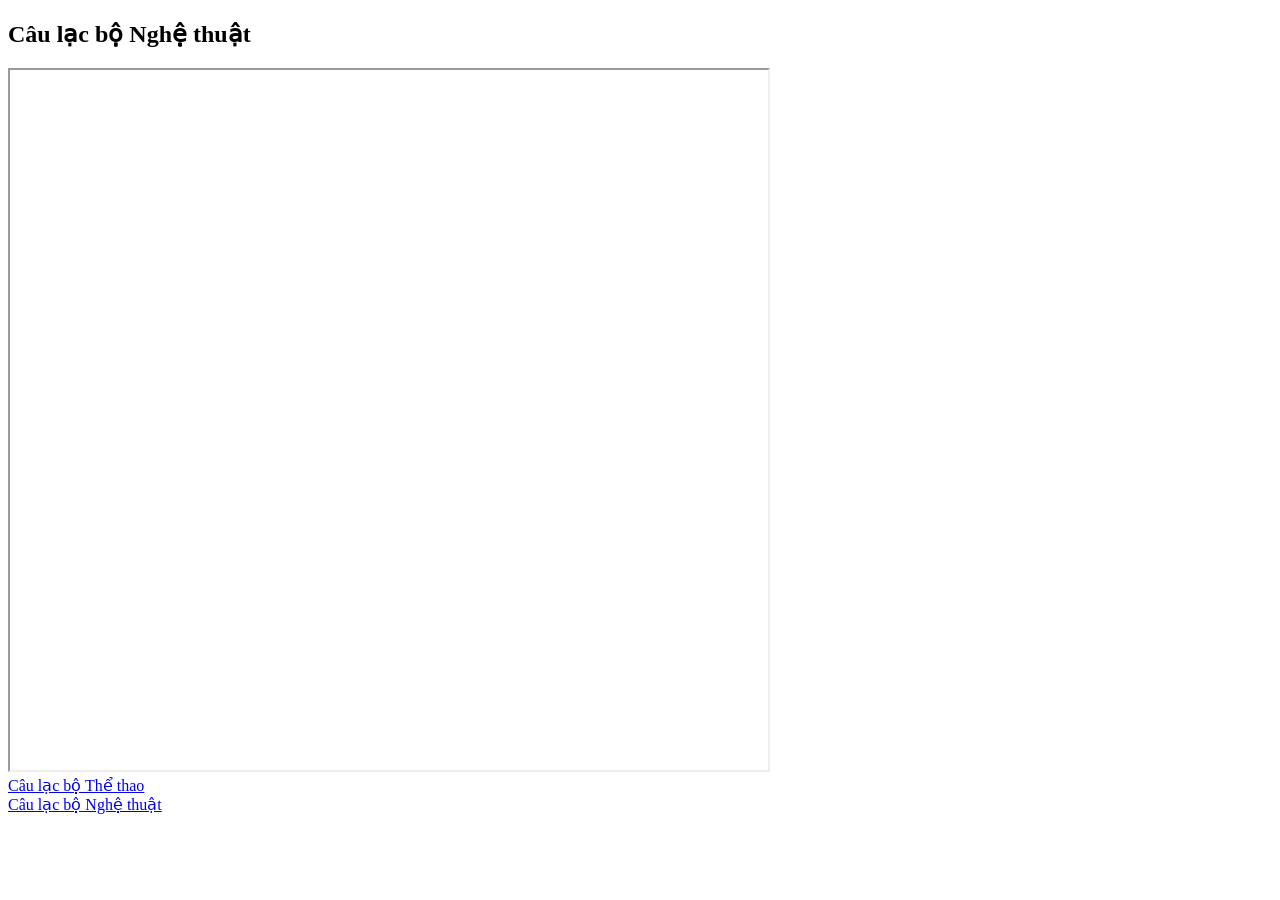
<file: RahThanMatTroi/WEB/index.html>
<!DOCTYPE html>
<html>
<head>
<meta charset = "utf-8">
<title>THETHAO.html</title>
</head>
<body>
  <h2>Câu lạc bộ Nghệ thuật</h2>

  <iframe name="iframe" width="60%" height="700"></iframe>
  <br>

  <a href="thethao.html" target="iframe">Câu lạc bộ Thể thao</a>
  <br>
  <a href="nghethuat.html" target="iframe">Câu lạc bộ Nghệ thuật</a>
</body>

</html>
</file>
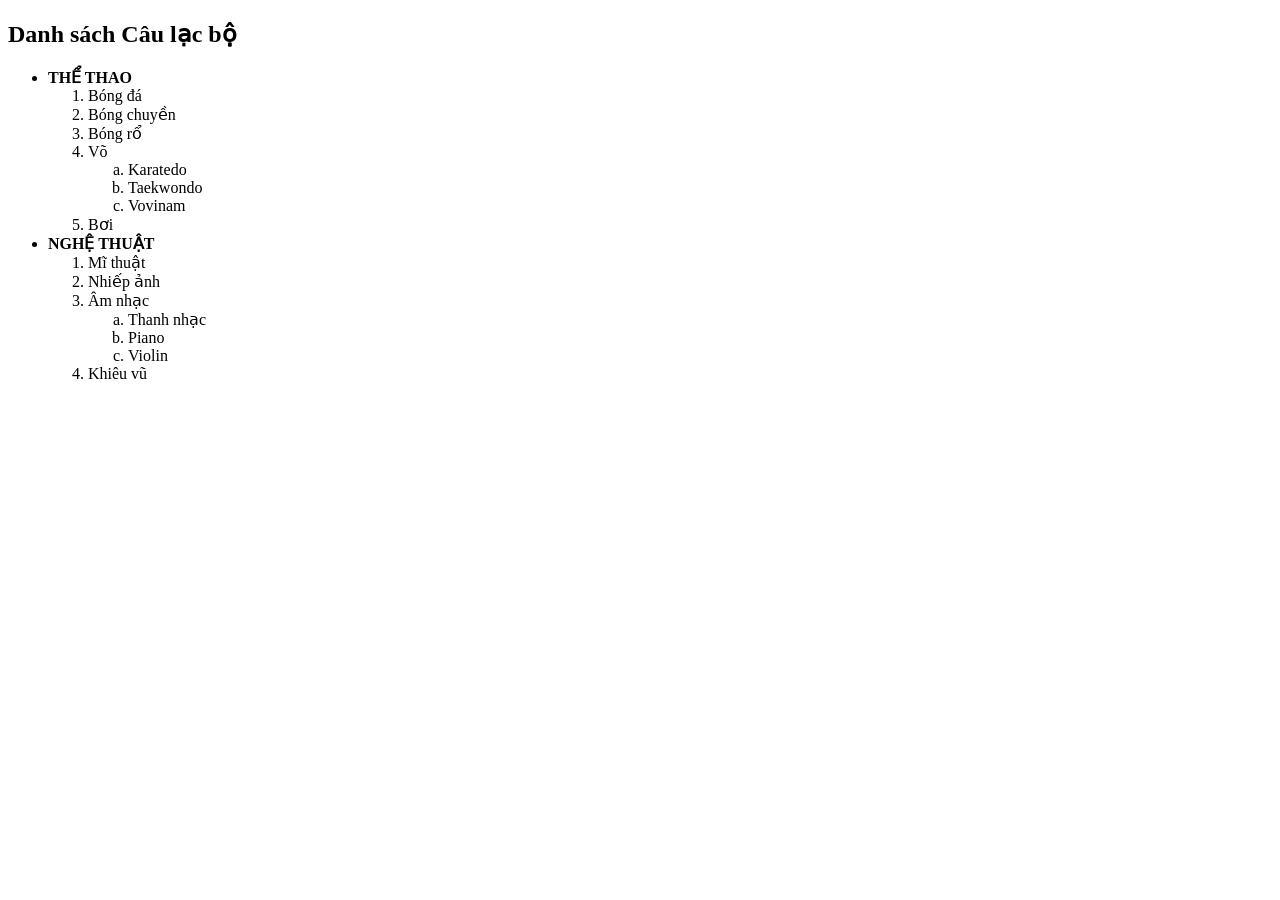
<file: RahThanMatTroi/CLB.html>
<!DOCTYPE html>
<html>
<head>
<meta charset = "utf-8">
<title>CLB.html</title>
</head>
<body>

<h2>Danh sách Câu lạc bộ</h2>
<ul>
    <li><b>THỂ THAO</b>
        <ol>
            <li>Bóng đá</li>
            <li>Bóng chuyền</li>
            <li>Bóng rổ</li>
            <li>Võ
                <ol type="a">
                    <li>Karatedo</li>
                    <li>Taekwondo</li>
                    <li>Vovinam</li>
                </ol>
            </li>
            <li>Bơi</li>
        </ol>
    </li>

    <li><b>NGHỆ THUẬT</b>
        <ol>
            <li>Mĩ thuật</li>
            <li>Nhiếp ảnh</li>
            <li>Âm nhạc
                <ol type="a">
                    <li>Thanh nhạc</li>
                    <li>Piano</li>
                    <li>Violin</li>
                </ol>
            </li>
            <li>Khiêu vũ</li>
        </ol>
    </li>
</ul>

</body>
</html>
</file>
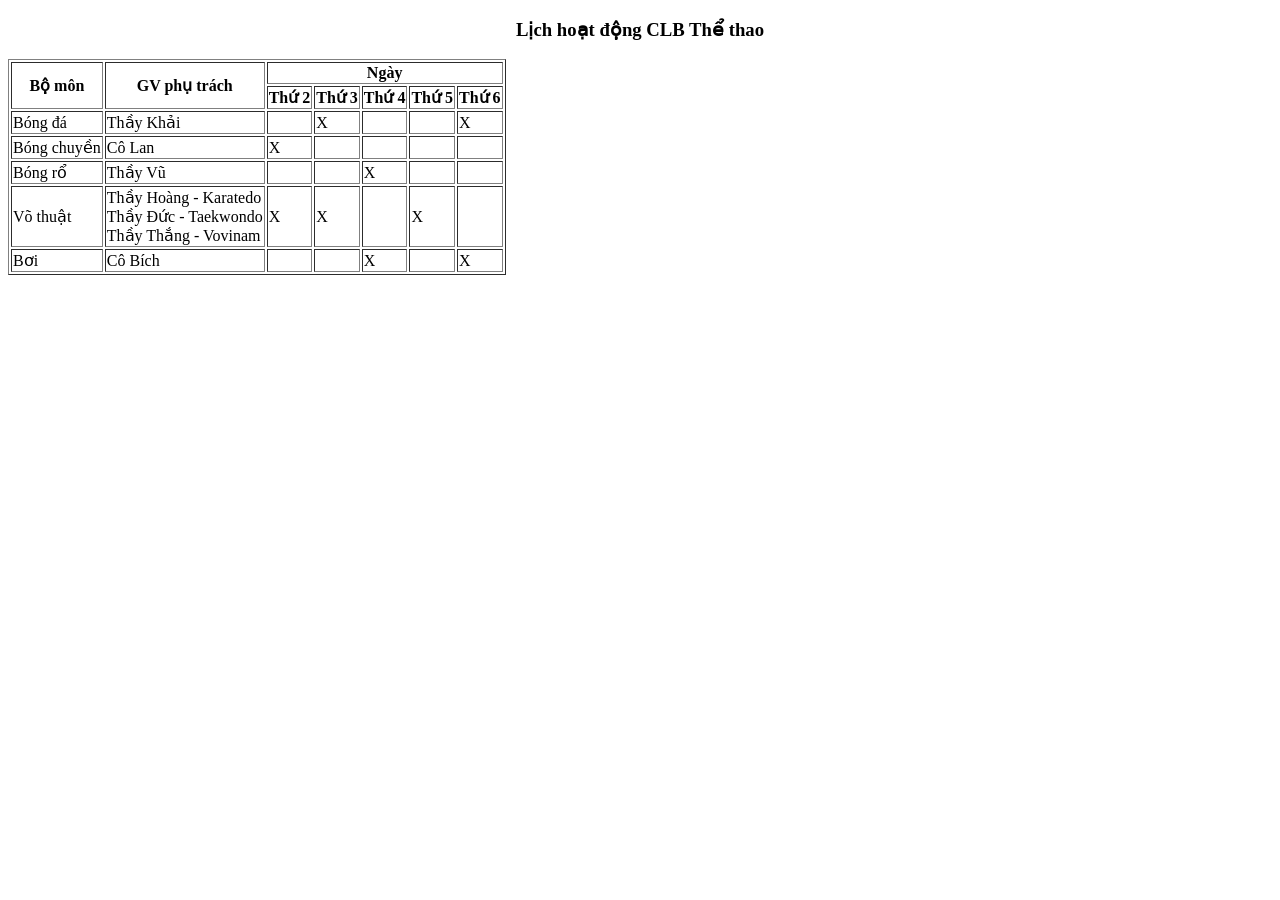
<file: RahThanMatTroi/THETHAO.html>
<!DOCTYPE html>
<html>
<head>
<meta charset = "utf-8">
<title>THETHAO.html</title>
</head>
<body>
<h3 align="center">Lịch hoạt động CLB Thể thao</h3>

<table border="1">
    <tr>
        <th rowspan="2">Bộ môn</th>
        <th rowspan="2">GV phụ trách</th>
        <th colspan="5">Ngày</th>
    </tr>
    <tr>
        <th>Thứ 2</th>
        <th>Thứ 3</th>
        <th>Thứ 4</th>
        <th>Thứ 5</th>
        <th>Thứ 6</th>
    </tr>

    <tr>
        <td>Bóng đá</td>
        <td>Thầy Khải</td>
        <td></td><td>X</td><td></td><td></td><td>X</td>
    </tr>

    <tr>
        <td>Bóng chuyền</td>
        <td>Cô Lan</td>
        <td>X</td><td></td><td></td><td></td><td></td>
    </tr>

    <tr>
        <td>Bóng rổ</td>
        <td>Thầy Vũ</td>
        <td></td><td></td><td>X</td><td></td><td></td>
    </tr>

    <tr>
        <td >Võ thuật</td>
        <td>Thầy Hoàng - Karatedo<br>Thầy Đức - Taekwondo<br>Thầy Thắng - Vovinam</td>
        <td>X</td><td>X</td><td></td><td>X</td><td></td>
    </tr>
    <tr>
        <td>Bơi</td>
        <td>Cô Bích</td>
        <td></td><td></td><td>X</td><td></td><td>X</td>
    </tr>
</table>

</body>
</html>
</file>
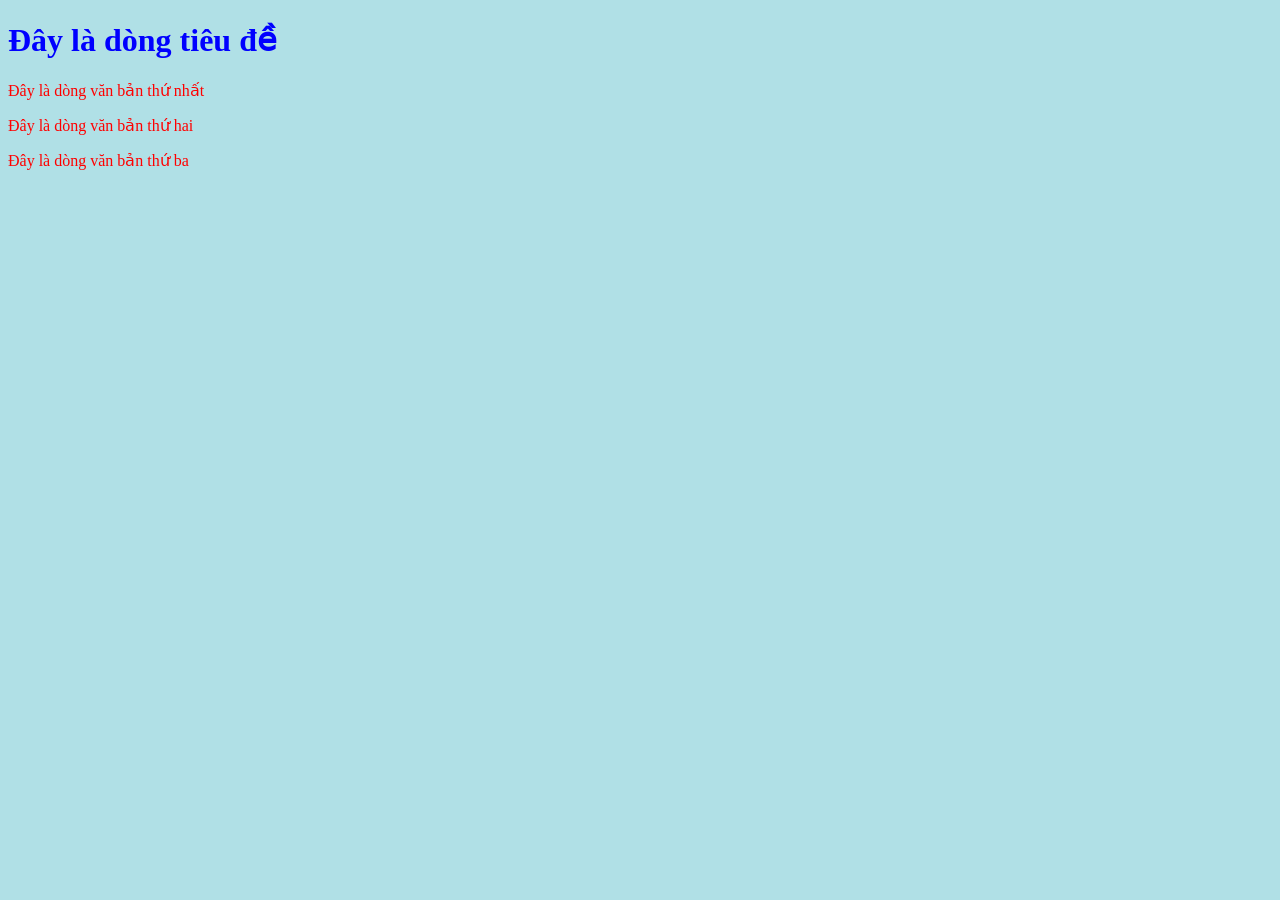
<file: RahThanMatTroi/CSS/CSS ngoài.html>
<!DOCTYPE html>
<html>
<head>
<style>
	@import "styles.css"
</style>
</head>
<body>

<h1>Đây là dòng tiêu đề</h1>
<p>Đây là dòng văn bản thứ nhất</p>
<p>Đây là dòng văn bản thứ hai</p>
<p>Đây là dòng văn bản thứ ba</p>

</body>
</html>
</file>
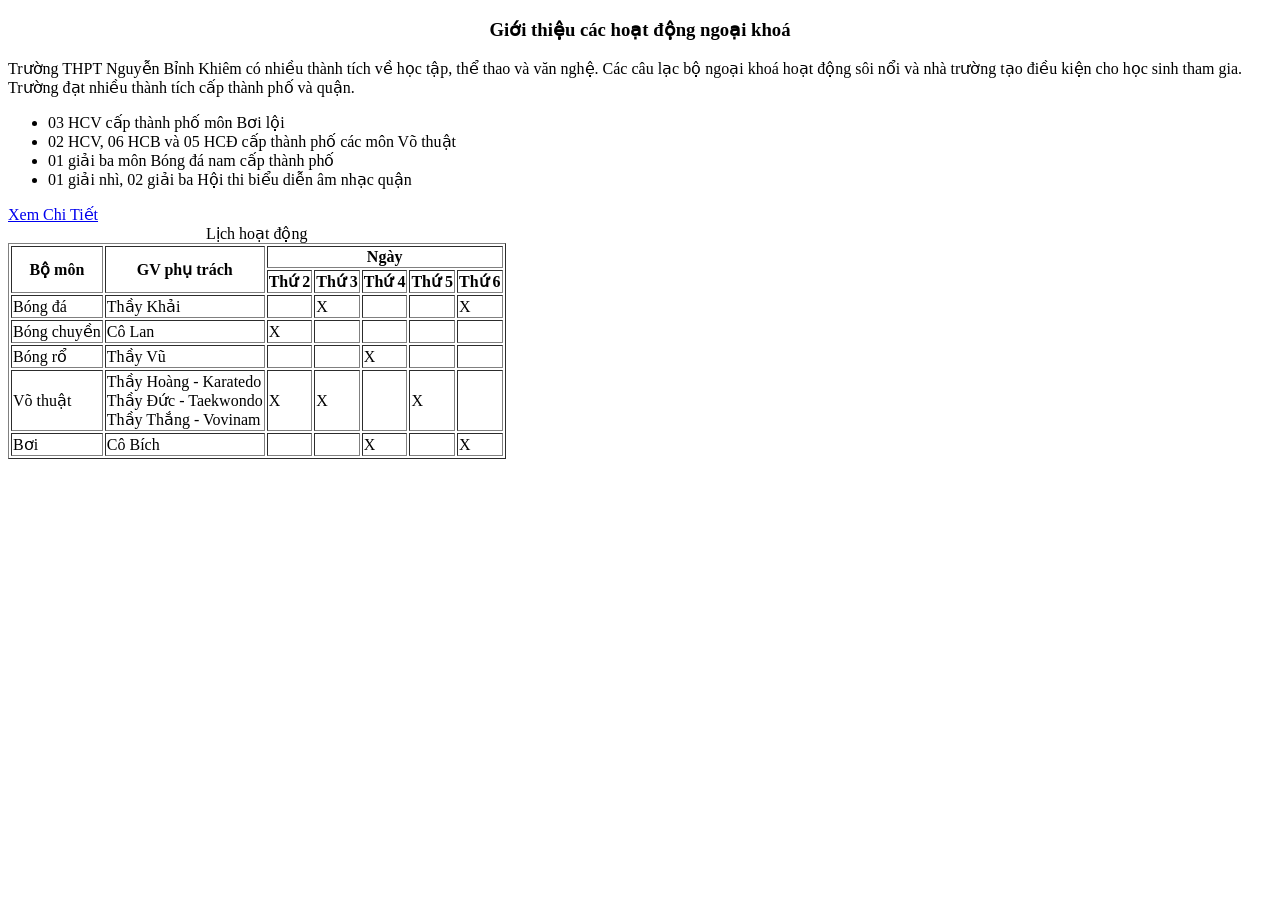
<file: RahThanMatTroi/TheThao/LichHoatDong.html>
<!DOCTYPE html>
<html>
<head>
<meta charset = "utf-8">
<title>THETHAO.html</title>
</head>
<body>
<h3 align="center">Giới thiệu các hoạt động ngoại khoá</h3>
<p>Trường THPT Nguyễn Bỉnh Khiêm có nhiều thành tích về học tập, thể thao và văn nghệ. Các câu lạc bộ ngoại khoá hoạt động sôi nổi và nhà trường tạo điều kiện cho học sinh tham gia. Trường đạt nhiều thành tích cấp thành phố và quận.</p>
<ul>
	<li>03 HCV cấp thành phố môn Bơi lội</li>
	<li>02 HCV, 06 HCB và 05 HCĐ cấp thành phố các môn Võ thuật</li>
	<li>01 giải ba môn Bóng đá nam cấp thành phố</li>
	<li>01 giải nhì, 02 giải ba Hội thi biểu diễn âm nhạc quận</li>
</ul>
<a href="THETHAO.html">Xem Chi Tiết</a>
<table border="1">
<caption>Lịch hoạt động</caption>
    <tr>
        <th rowspan="2">Bộ môn</th>
        <th rowspan="2">GV phụ trách</th>
        <th colspan="5">Ngày</th>
    </tr>
    <tr>
        <th>Thứ 2</th>
        <th>Thứ 3</th>
        <th>Thứ 4</th>
        <th>Thứ 5</th>
        <th>Thứ 6</th>
    </tr>

    <tr>
        <td>Bóng đá</td>
        <td>Thầy Khải</td>
        <td></td><td>X</td><td></td><td></td><td>X</td>
    </tr>

    <tr>
        <td>Bóng chuyền</td>
        <td>Cô Lan</td>
        <td>X</td><td></td><td></td><td></td><td></td>
    </tr>

    <tr>
        <td>Bóng rổ</td>
        <td>Thầy Vũ</td>
        <td></td><td></td><td>X</td><td></td><td></td>
    </tr>

    <tr>
        <td >Võ thuật</td>
        <td>Thầy Hoàng - Karatedo<br>Thầy Đức - Taekwondo<br>Thầy Thắng - Vovinam</td>
        <td>X</td><td>X</td><td></td><td>X</td><td></td>
    </tr>
    <tr>
        <td>Bơi</td>
        <td>Cô Bích</td>
        <td></td><td></td><td>X</td><td></td><td>X</td>
    </tr>
</table>

</body>
</html>
</file>
